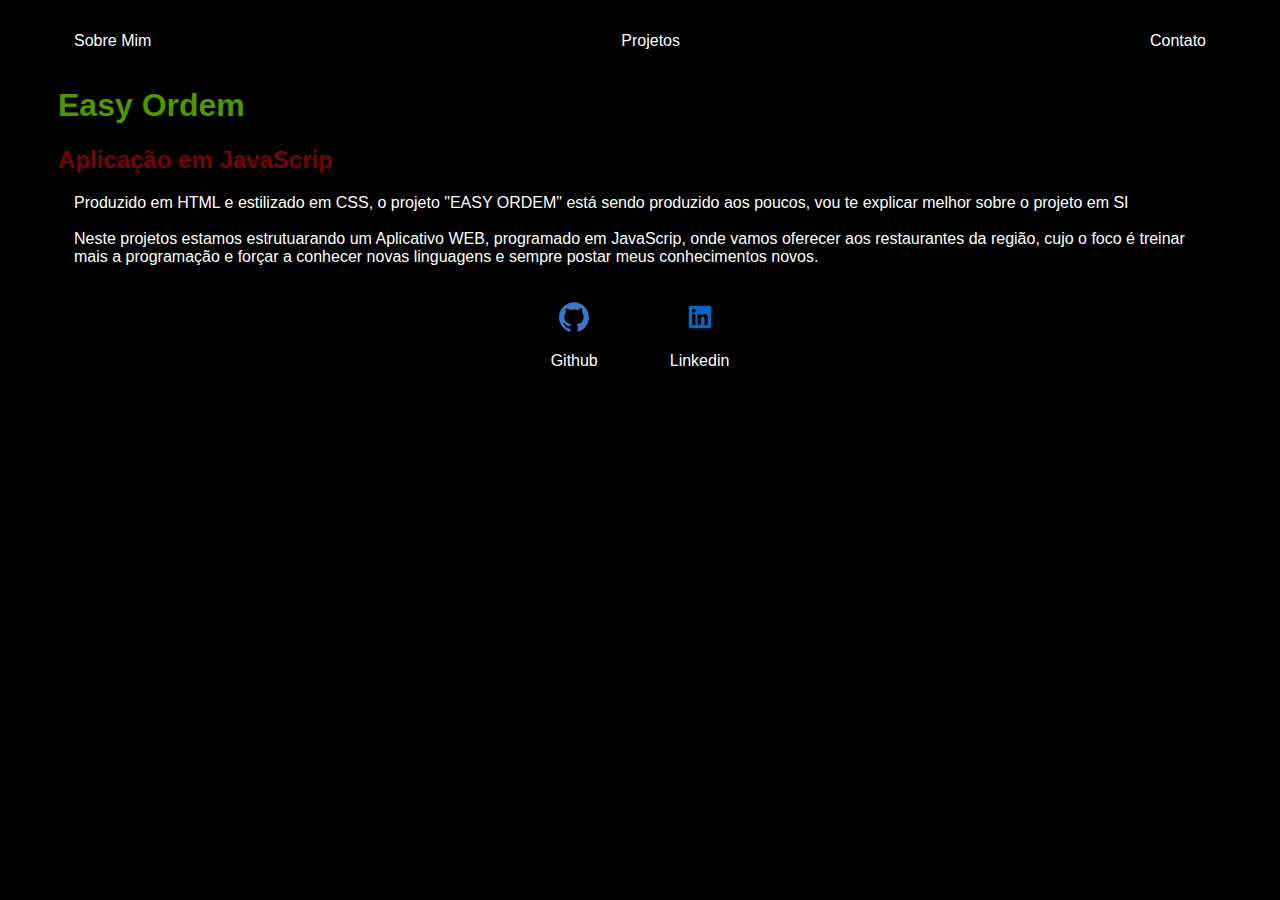
<file: project.html>
<!DOCTYPE html>
<html lang="en">
<head>
    <meta charset="UTF-8">
    <meta name="viewport" content="width=device-width, initial-scale=1.0">
    <title>Said Rezende</title>
    <link rel="stylesheet" href="Project.css">
</head>
<body>
    <div class="container">
        <nav>
            <ul>
                <li>
                    <a href="index.html">Sobre Mim</a>
                </li>
                <li>
                    <a href="project.html">Projetos</a>
                </li>
                <li>
                    <a href="contact.html">Contato</a>
                </li>
            </ul>
        </nav>
    
        <header class="container.projetos" >
            <nav>
                <h1>Easy Ordem</h1>
                <div>

                </div>
                <h2>Aplicação em JavaScrip</h2>    
                <main>
                    <section>
                        <p>
                            Produzido em HTML e estilizado em CSS, o projeto "EASY ORDEM" está sendo produzido aos poucos,
                            vou te explicar melhor sobre o projeto em SI
                            <br>
                            <br> 
                                            
                            Neste projetos estamos estrutuarando um Aplicativo WEB, programado em JavaScrip, onde vamos oferecer
                            aos restaurantes da região, cujo o foco é treinar mais a programação e forçar a conhecer novas linguagens 
                            e sempre postar meus conhecimentos novos.</p>
                </main>
            </nav>
            
            <footer>
                <a href="https://github.com/SaidRZ" target="_blank" rel="noopener noreferrer">
                    <img src="./img/github-color-svgrepo-com.svg"></img>
                    <p>Github</p>
                </a>
                <a href="https://www.linkedin.com/in/saidrezende/" target="_blank" rel="noopener noreferrer">
                    <img src="./img/linkedin-svgrepo-com.svg"></img>
                    <p>Linkedin</p>
                </a>
               <!--- <a href="https://github.com/SaidRZ" target="_blank" rel="noopener noreferrer">
                    <img src="./img/instagram-svgrepo-com.svg"></img>
                    <p>Instagram</p>
                </a> -->
            </footer>
        </header>
    </div>

</body>
</html>
</file>
<file: Project.css>
body {
    color: white;
    background-color: black;  
    font-family: Arial, Helvetica, sans-serif;

}

ul {
    display: flex;
    justify-content: space-between;
    list-style-type: none;
    align-items: center;
    padding: 16px;
    
}

a {
    color: white;
    text-decoration: none;

}

/* ---- Imagem com minha foto no começo ------ */
/* header img {
    width: 150px;
    height: 150px;
    border-radius: 50%;
    border: 5px solid green;
} */

.center {
    text-align: center;
    
}

h1 {
    color: rgba(132, 255, 0, 0.605);
    
}

h2 {
    color: rgba(255, 8, 8, 0.47);
}

footer img {
    border: white;
    width: 30px;
    height: 30px;

}

footer {
    display: flex;
    justify-content: center;
}

footer a {
    margin: 20px;
    text-align: center; 

}

nav a:hover {
    color: green;
}


.container {
    padding: 0px 50px;

}

p {
    display: flex;
    text-align: auto;
    padding: 0px 16px;
}
</file>
